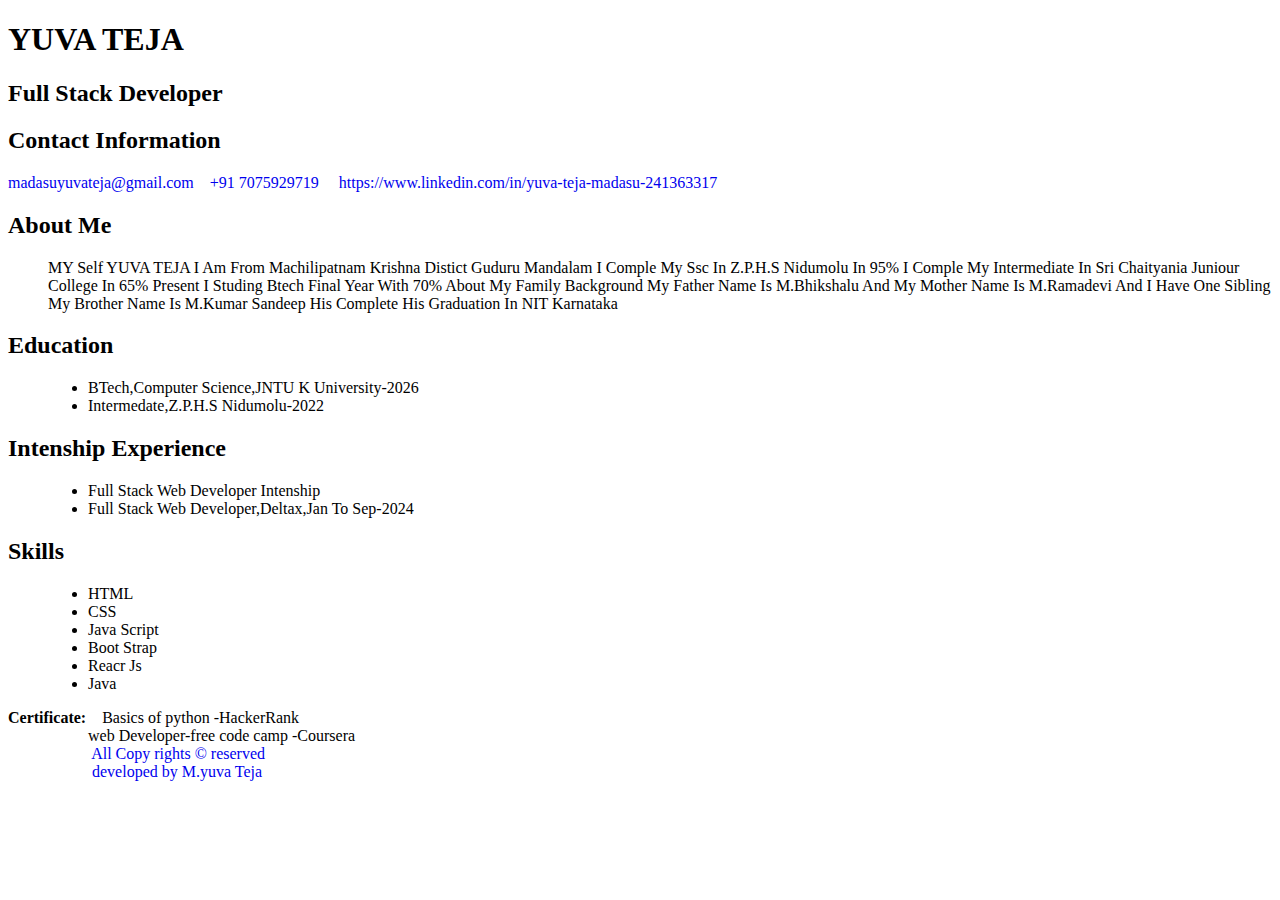
<file: Build_a_Resume_Using_HTML_Only.html>
<!DOCTYPE html>
<html lang="en">
<head>
    <meta charset="UTF-8">
    <meta name="viewport" content="width=device-width, initial-scale=1.0">
    <title>Resume</title>
    <style>
    body{
        font-family: 'Times New Roman', Times, serif;
    }
    a{
        text-decoration: none;
    }
    dl dd{
        text-transform: capitalize;
    }
    span a{
         text-decoration: none;
    }

    </style>
</head>
<body>
    
    <header> <h1> YUVA TEJA</h1></header>

   
   
    <h2>Full Stack Developer</h2>
     
    <h2>Contact Information</h2>   
    <a href="#">madasuyuvateja@gmail.com</a>&nbsp; &nbsp;
    <a href="#"> +91 7075929719 </a>&nbsp; &nbsp;
    <a href="#"> https://www.linkedin.com/in/yuva-teja-madasu-241363317</a>&nbsp; &nbsp; 
    </ul>
    <dl>
    <dt><h2>About Me</h2></dt>
    <dd>MY Self YUVA TEJA I am From  machilipatnam krishna distict guduru mandalam i comple my ssc in z.p.h.s nidumolu in 95% i comple my intermediate in sri chaityania juniour college in 65%
        present i studing btech final year with 70% about my family background my father name is M.Bhikshalu and my mother name is M.Ramadevi and i have one sibling my brother name is M.Kumar Sandeep 
        his complete his graduation in NIT Karnataka 
    </dd>
    </dl>
    <dl>
        <dt><h2> Education</h2></dt>
        <dd><ul><li>BTech,Computer Science,JNTU K University-2026</li>
               <li> Intermedate,Z.P.H.S Nidumolu-2022</li>
            </ul></dd>

    </dl>
    <dl>
        <dt><h2> Intenship Experience</h2></dt>
        <dd><ul><li>Full Stack Web Developer Intenship</li>
               <li> Full Stack Web Developer,Deltax,jan to sep-2024</li>
            </ul></dd>
            
    </dl>
    <dl>
        <dt><h2> Skills</h2></dt>
        <dd><ul><li>HTML</li>
                <li>CSS</li>
                <li>Java Script</li>
                <li>Boot Strap</li>
                <li>Reacr js</li>
                <li>Java</li>
               
            </ul></dd>
            
    </dl>
    <footer><SPan><b>Certificate:</b></SPan>
        &nbsp;  &nbsp;<span>Basics of python -HackerRank</span><br>
           &nbsp;  &nbsp; &nbsp; &nbsp;&nbsp;&nbsp;&nbsp;&nbsp;&nbsp;&nbsp;&nbsp;&nbsp;&nbsp;&nbsp;&nbsp;&nbsp;&nbsp;<span>web Developer-free code camp -Coursera</span><br>
          
            &nbsp;  &nbsp; &nbsp; &nbsp;&nbsp;&nbsp;&nbsp;&nbsp;&nbsp;&nbsp;&nbsp;&nbsp;&nbsp;&nbsp;&nbsp;&nbsp;&nbsp; <span> <a href="#"> All Copy rights &COPY; reserved</a></span><br>
             &nbsp;  &nbsp; &nbsp; &nbsp;&nbsp;&nbsp;&nbsp;&nbsp;&nbsp;&nbsp;&nbsp;&nbsp;&nbsp;&nbsp;&nbsp;&nbsp; &nbsp;<span><a href="#">developed by M.yuva Teja</a></span><br>
         </footer>





</body>
</html>
</file>
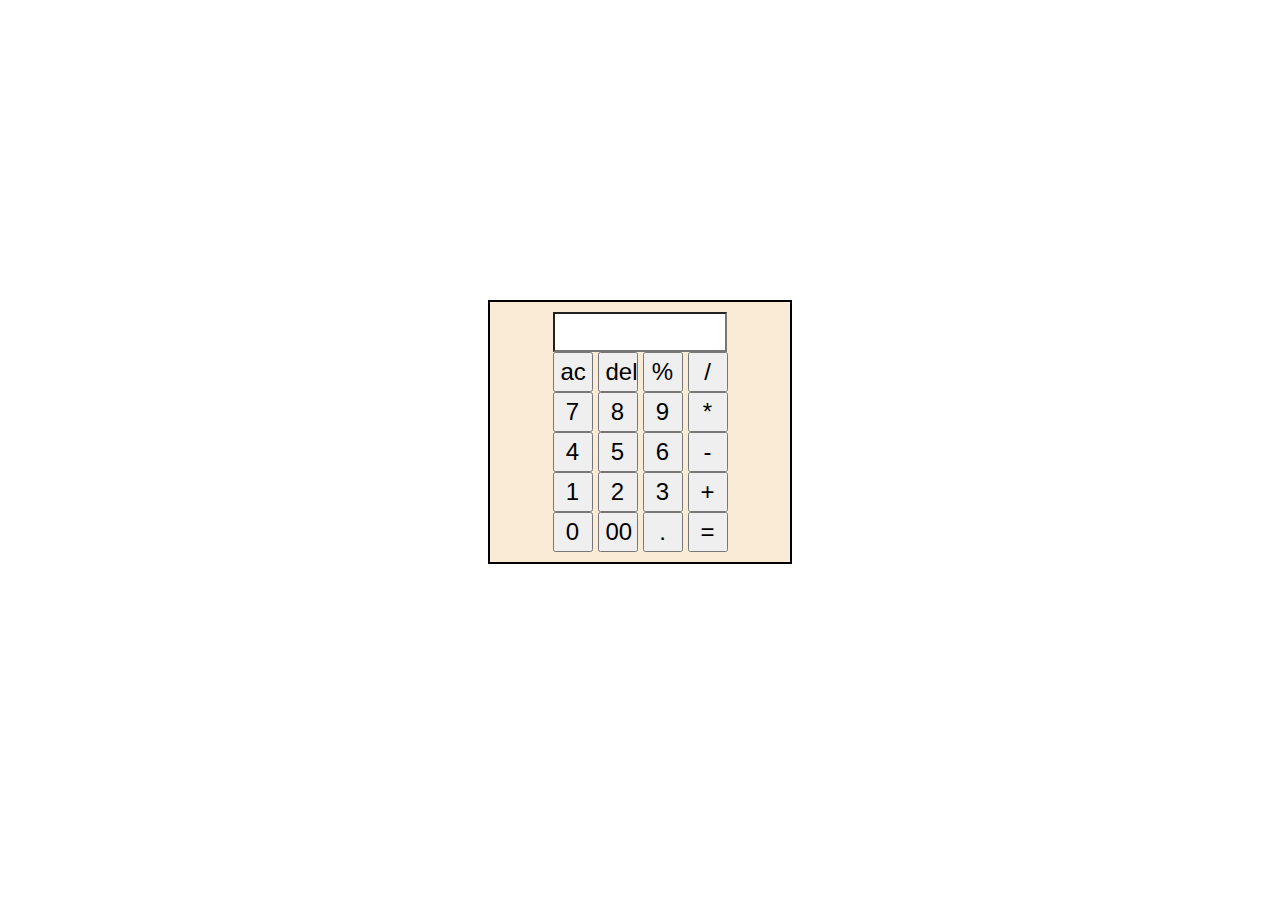
<file: calculator.html>
<!DOCTYPE html>
<html lang="en">
<head>
    <meta charset="UTF-8">
    <meta name="viewport" content="width=device-width, initial-scale=1.0">
    <title>calculator</title>
    <style>
        body{
            font-family: 'Times New Roman', Times, serif;
            font-size: 20px;
        }
        .maindiv{

            border: 2px solid black;
           width: 300px;
            align-items: center;
            margin-top: 300px;
            padding-top: 10px;
            padding-bottom: 10px;
            background-color: antiquewhite;
        }
     button{
            display: inline-block;
            width: 40px;
            height: 40px;
            font-size:x-large;           
            
            
        }
        .searchclass{
           
            width: 174px;
            height: 40px;
            background-color: white;
        }

    </style>
</head>
<body>
    <center>
    <div class="maindiv">
     <div>
        <input type="search" class="searchclass">
     </div>
    <div>
       <button> ac</button>
       <button>del</button>
       <button>%</button>
       <button>/</button>
    </div>
    <div>
       <button> 7</button>
       <button>8</button>
       <button>9</button>
       <button>*</button>
    </div>
      

    <div>
       <button> 4</button>
       <button>5</button>
       <button>6</button>
       <button>-</button>
    </div>

    <div>
       <button> 1</button>
       <button>2</button>
       <button>3</button>
       <button>+</button>
    </div>
    
   <div>
       <button> 0</button>
       <button>00</button>
       <button>.</button>
       <button>=</button>
    </div>
    </div>
   </center>
</body>

<script>

</script>
</html>
</file>
